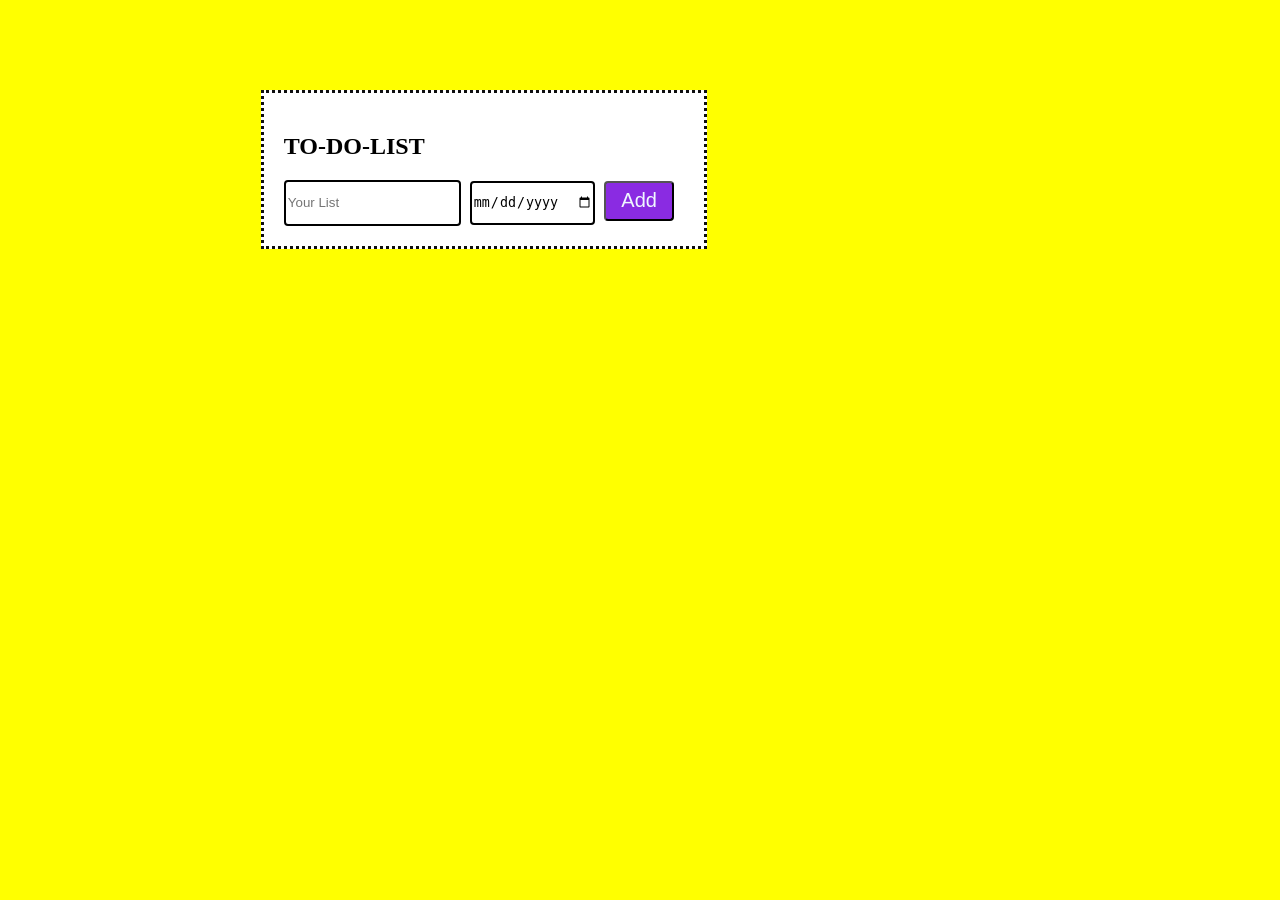
<file: To-Do-List/index.html>
<!DOCTYPE html>
<html lang="en">
<head>
    <meta charset="UTF-8">
    <meta name="viewport" content="width=device-width, initial-scale=1.0">
    <title>Document</title>
    <link rel="stylesheet" href="style.css">
</head>
<body>
    <div class="main-box">
        
    <p><h2>TO-DO-LIST</h2></p>
    
            <input  class="Your-List Text-List" placeholder="Your List" type="text">
            <input class="Date-List date" type="date">
            <button class="Add-list js-Add-list"> Add</button>
           <div class="List-Add"></div>
   
    </div>
      

    <script src="script.js"></script>
</body>
</html>
</file>
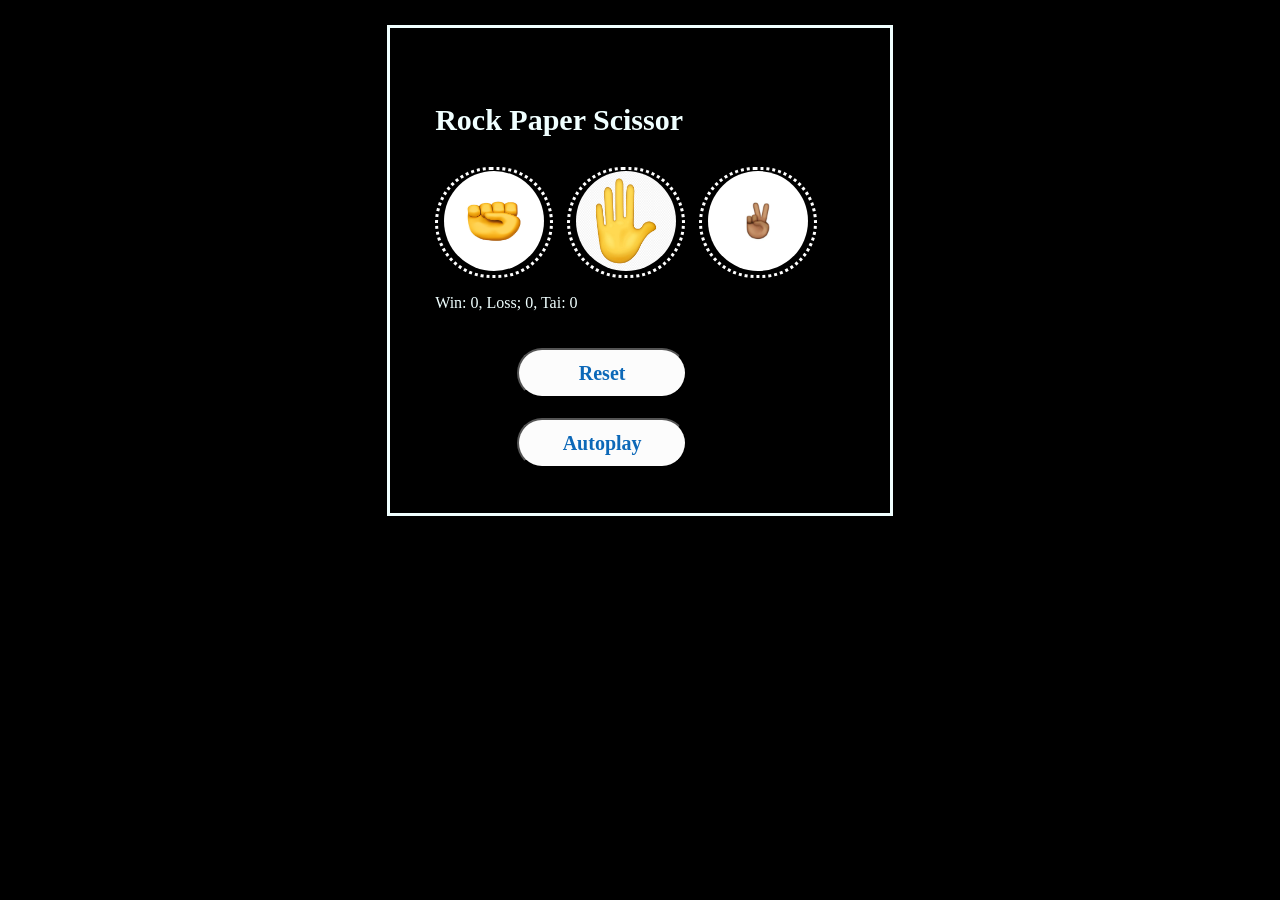
<file: RockPaperScissors/index1.html>
<!DOCTYPE html>
<html lang="en">
<head>
    <meta charset="UTF-8">
    <meta name="viewport" content="width=device-width, initial-scale=1.0">
    <title>Document</title>
  <link rel="stylesheet" href="style.css">
</head>
<body>
    <div class="OrGame">
         <p class="title">Rock Paper Scissor</p>
   
     <button class="Move-Button js-Move-Button1">
      <img src="Image/rock.jpg" alt="Rock" class="Move-Icon"></button>

     <button class="Move-Button  js-Move-Button2">
      <img src="Image/paper.jpg" alt="Paper" class="Move-Icon"></button>

      
     <button  class="Move-Button  js-Move-Button3">
      <img src="Image/scissor.jpg" alt="Scissor" class="Move-Icon"></button>

        <p class="js-times"></p>
        <p class="js-chois"> </p>
        <p class="js-move"></p>
        <button class="button-css Js-button-css">Reset</button>
        <button 
        class="Autoplay Js-Autoplay">Autoplay</button>
       
    </div>
   
        
     <script src="script.js"></script>
</body>
</html>
</file>
<file: To-Do-List/style.css>
body{
    background-color: yellow;
}
.main-box{
   border: 3px  dotted rgb(14, 14, 14);
   width: 400px; 
   padding: 20px;
   margin-top:90px ;
   margin-left:20% ;
   background-color: white;
}
.Text-List,.date{
    height: 40px;
    margin-right: 5px;
    border:2px solid black;
    border-radius: 4px;

}

.Add-list{
    height: 40px;
    width:70px ;
    border-radius: 4px;
    background-color: blueviolet;
    color: aliceblue;
    font-size: 20px;
}
.Listadd{
       display:flex;
       gap: 50px;
       
      
}
.Listadd1,.Listadd2{
    margin-top: 10px;
    border: 2px solid black;
    height: 30px;
    width: 100px;
    text-align:center;
    font-size: 20px;
    border-radius: 6px;
    
}

.delete-list-Bun{
width: 100px;
margin-bottom: 35px;
background-color: brown;
color: white;
font-size: 20px;
border-radius: 11px;
cursor:pointer;
}
</file>
<file: RockPaperScissors/style.css>
body{
    background-color: black;
    color: azure;
}
.title{ 
    font-size: 30px;
    font-weight: bold;
    
}
.button-css,
.Autoplay{
   margin-left: 20%;
    margin-top: 20px;
    background-color: rgb(252, 252, 252);   
    width:170px;
    height: 50px;
    border-radius: 40px;
    color: rgb(12, 104, 184);
    font-size: 20px;
    font-weight: bold;
    cursor: pointer;
    font-family: Cambria, Cochin, Georgia, Times, 'Times New Roman', serif;
}
.Move-Icon{
    height: 100px;
    width: 100px;
    border-radius: 50px;
    
    
}
.Move-Button{
    background-color:transparent;
    border-color: aliceblue;
    border: 3px  dotted white;
    border-radius: 70px;
    margin-right: 10px;
    cursor: pointer;   
}
.Change-bg-color{
     background-color: grey;
    width: 1000px;
    height: 30px;
    border-radius: 45px;
    color: aliceblue;
    font-size: 20px;
    font-weight: lighter;
    border-left: 10px;
}
.OrGame{
        border-color: aliceblue;
        border: solid;
        margin-right: 30%;
        margin-left: 30%;
        margin-top:2%;
        padding: 45px ;

}
</file>
